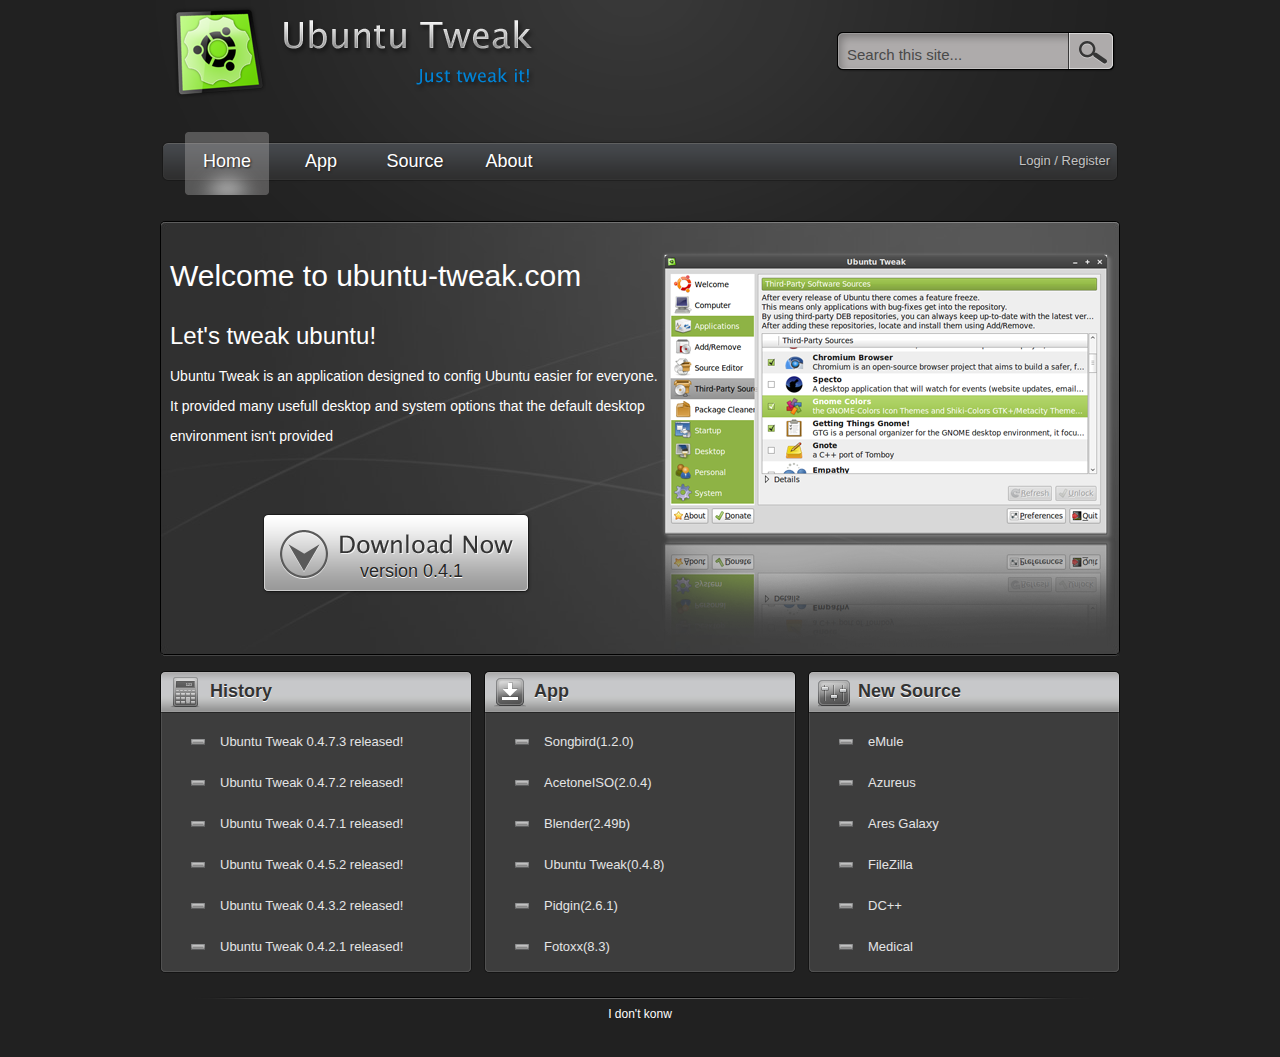
<file: utcom/index.html>
<!DOCTYPE html PUBLIC "-//W3C//DTD XHTML 1.0 Transitional//EN" "http://www.w3.org/TR/xhtml1/DTD/xhtml1-transitional.dtd">
<html xmlns="http://www.w3.org/1999/xhtml">

<head>
<meta content="text/html; charset=utf-8" http-equiv="Content-Type" />
<link rel="stylesheet" type="text/css" href="css/style.css" />
<script type='text/javascript' src='js/jquery.min.js'></script>
<script type='text/javascript' src='js/lavalamp.min.js'></script>
<script type='text/javascript' src='js/easing.js'></script>
<script type="text/javascript">
/* <![CDATA[ */
$(function(){$(".lavaLamp").lavaLamp({ fx: "backout", speed: 700 })});
/* ]]> */
</script>
<title>Welcome to ubuntu-tweak.com</title>
</head>

<body>
<div id="wrap">
	<div id="header">
		<a href="#">Ubuntu Tweak</a>
		<form action="none">
			<input type="text" id="s" name="s" value="Search this site..." onfocus="if (value =='Search this site...'){value =''}" onblur="if (value ==''){value='Search this site...'}" />
			<input type="submit" value=" " id="searchsubmit"/>
		</form>
	</div>
	<div id="navi">
		<ul class="lavaLamp">
			<li><a href="#">Home</a></li>
			<li><a href="app.html">App</a></li>
			<li><a href="#">Source</a></li>
			<li><a href="#">About</a></li>
		</ul>
		<div id="logon">
			<a href="#">Login</a><span> / </span><a href="#">Register</a>
		</div>		
	</div>
	<div id="content">
		<div class="text">
			<h2>Welcome to ubuntu-tweak.com</h2>
			<h3>Let's tweak ubuntu!</h3>
			<p>Ubuntu Tweak is an application designed to config Ubuntu easier for everyone.</p>
			<p>It provided many usefull desktop and system options that the default desktop environment isn't provided</p>
		</div>
		<div class="download">
			<a href="#"><span>version 0.4.1</span></a>
		</div>
		<div class="image">
			<img src="images/img.png" alt="ubuntu-tweak" title="Ubuntu Tweak" />
		</div>
	</div>
	<div class="contentlist" id="mgleft">
		<a class="title" id="history" href="#">History</a>
		<ul>
			<li><a href="#">Ubuntu Tweak 0.4.7.3 released!</a></li>
			<li><a href="#">Ubuntu Tweak 0.4.7.2 released!</a></li>
			<li><a href="#">Ubuntu Tweak 0.4.7.1 released!</a></li>
			<li><a href="#">Ubuntu Tweak 0.4.5.2 released!</a></li>
			<li><a href="#">Ubuntu Tweak 0.4.3.2 released!</a></li>
			<li><a href="#">Ubuntu Tweak 0.4.2.1 released!</a></li>
		</ul>
	</div>
	<div class="contentlist">
		<a class="title" id="app" href="#">App</a>
		<ul class="appa">
			<li><a href="#">Songbird(1.2.0)</a></li>
			<li><a href="#">AcetoneISO(2.0.4)</a></li>
			<li><a href="#">Blender(2.49b)</a></li>
			<li><a href="#">Ubuntu Tweak(0.4.8)</a></li>
			<li><a href="#">Pidgin(2.6.1)</a></li>
			<li><a href="#">Fotoxx(8.3)</a></li>
		</ul>
	</div>
	<div class="contentlist">
		<a class="title" id="source" href="#">New Source</a>
		<ul class="sourcea">
			<li><a href="#">eMule</a></li>
			<li><a href="#">Azureus</a></li>
			<li><a href="#">Ares Galaxy</a></li>
			<li><a href="#">FileZilla</a></li>
			<li><a href="#">DC++</a></li>
			<li><a href="#">Medical</a></li>
		</ul>
	</div>
	<div class="blank"></div>
	<div id="footer">
		<p>I don't konw</p>
	</div>
</div>
</body>

</html>
</file>
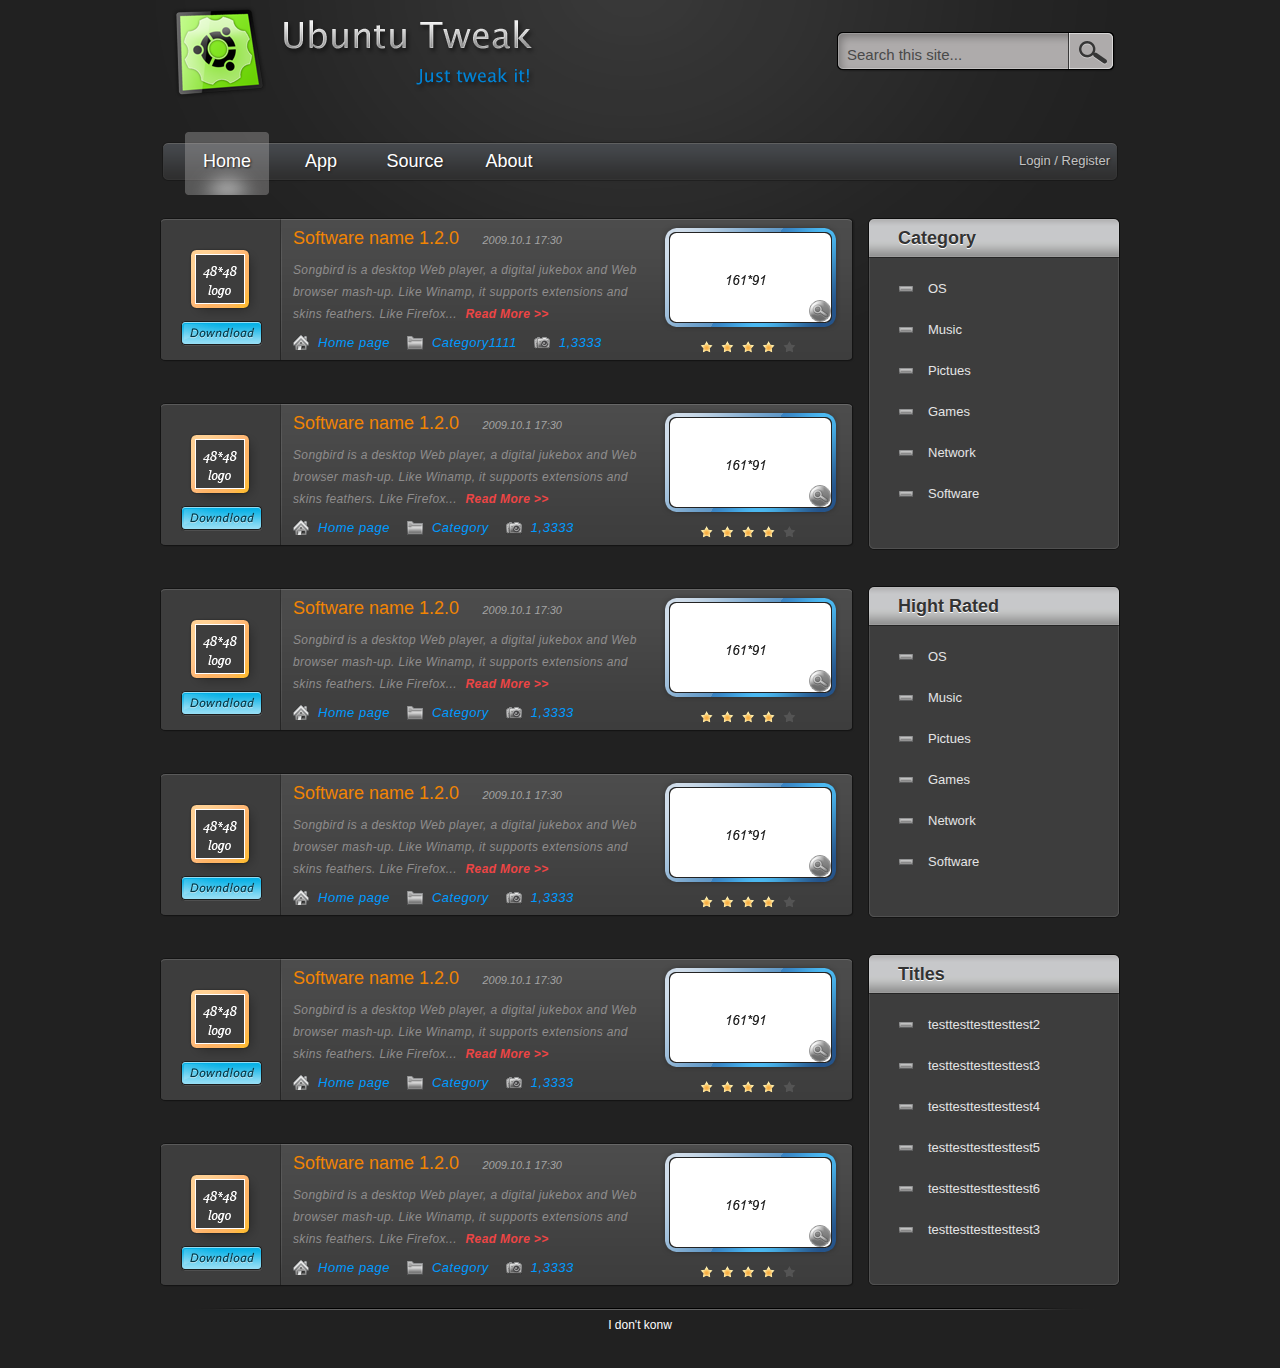
<file: utcom/app.html>
<!DOCTYPE html PUBLIC "-//W3C//DTD XHTML 1.0 Transitional//EN" "http://www.w3.org/TR/xhtml1/DTD/xhtml1-transitional.dtd">
<html xmlns="http://www.w3.org/1999/xhtml">

<head>
<meta content="text/html; charset=utf-8" http-equiv="Content-Type" />
<link rel="stylesheet" type="text/css" href="css/style.css" />
<script type='text/javascript' src='js/jquery.min.js'></script>
<script type='text/javascript' src='js/lavalamp.min.js'></script>
<script type='text/javascript' src='js/easing.js'></script>
<script type="text/javascript">
/* <![CDATA[ */
$(function(){$(".lavaLamp").lavaLamp({ fx: "backout", speed: 700 })});
/* ]]> */
</script>
	<link rel="stylesheet" type="text/css" href="css/fancy.css" media="screen" />
	<script type="text/javascript" src="js/jquery.pngFix.pack.js"></script>
	<script type="text/javascript" src="js/jquery.fancybox-1.0.0.js"></script>

	<script type="text/javascript">
		$(document).ready(function() {
			//Activate FancyBox
			$("p.test1 a").fancybox({
				'hideOnContentClick': true
			});
			
			$("p#test2 a").fancybox({
				'zoomSpeedIn':	0, 
				'zoomSpeedOut':	0, 
				'overlayShow':	true
			});
			
			$("a#custom_1").fancybox({
				'itemLoadCallback': getGroupItems
			});
			
			$("a#custom_2, a#custom_3").fancybox({
				'zoomSpeedIn':	0, 
				'zoomSpeedOut':	0
			});
			
			//Some lines for this page
			$("div#donate").bind("click", function() {
				$("#donate_form").submit()
			});
			
			$("#comment_form").attr("action", "/fancy/add_comment"); $("#age").val('fancy'); //die spamers, die...
		});

		//List can contain mixed media too
		//Parameter "o" ir optional and used to override settings, example: {url: "http://www.google.com", title: false,  o: {'frameWidth': 200} }
		var imageList = [
			{url: "images/6_b.jpg", title: "First image"},
			{url: "images/7_b.jpg", title: "Second image"},
			{url: "images/8_b.jpg", title: "Third image"}
		];
		
		function getGroupItems(opts) {
			jQuery.each(imageList, function(i, val) {
		        opts.itemArray.push(val);
		    });
		}
		
	</script>
<title>Welcome to ubuntu-tweak.com</title>
</head>

<body>
<div id="wrap">
	<div id="header">
		<a href="#">Ubuntu Tweak</a>
		<form action="none">
			<input type="text" id="s" name="s" value="Search this site..." onfocus="if (value =='Search this site...'){value =''}" onblur="if (value ==''){value='Search this site...'}" />
			<input type="submit" value=" " id="searchsubmit"/>
		</form>
	</div>
	<div id="navi">
		<ul class="lavaLamp">
			<li><a href="#">Home</a></li>
			<li><a href="#">App</a></li>
			<li><a href="#">Source</a></li>
			<li><a href="#">About</a></li>
		</ul>
		<div id="logon">
			<a href="#">Login</a><span> / </span><a href="#">Register</a>
		</div>		
	</div>
	<div class="appcontent">
		<div class="appitem" id="appitemtop">
			<div class="applogo">
				<img src="images/applogo.png" />
				<a href="#">download</a>
			</div>
			<div class="appinfo">
				<p>
					<h2><a href="#">Software name 1.2.0</a></h2>
					<span class="date">2009.10.1 17:30</span>
				</p>
				<div class="appdis">
					Songbird is a desktop Web player, a digital jukebox and Web browser mash-up. Like Winamp, it supports extensions and skins feathers. Like Firefox...
					<a href="#" class="readmore">Read More >></a>
				</div>
				<div class="appdetail"><span class="homepage"><a href="#">Home page</a></span><span class="appcategory"><a href="#">Category1111</a></span><span class="views">1,3333</span></div>
			</div>
			<div class="appscreenshot">
				<img src="images/screenshot.png" />
				<p class="test1"><a href="images/test.png"><img class="sstop" src="images/appscreenshotbg.png" /></a></p>
			</div>
			<div class="vote">
				<img src="images/vote.png" />
			</div>
		</div>
		<div class="appitem">
			<div class="applogo">
				<img src="images/applogo.png" />
				<a href="#">download</a>
			</div>
			<div class="appinfo">
				<p>
					<h2><a href="#">Software name 1.2.0</a></h2>
					<span class="date">2009.10.1 17:30</span>
				</p>
				<div class="appdis">
					Songbird is a desktop Web player, a digital jukebox and Web browser mash-up. Like Winamp, it supports extensions and skins feathers. Like Firefox...
					<a href="#" class="readmore">Read More >></a>
				</div>
				<div class="appdetail"><span class="homepage"><a href="#">Home page</a></span><span class="appcategory"><a href="#">Category</a></span><span class="views">1,3333</span></div>
			</div>
			<div class="appscreenshot">
				<img src="images/screenshot.png" />
				<p class="test1"><a href="images/test.png"><img class="sstop" src="images/appscreenshotbg.png" /></a></p>
			</div>
			<div class="vote">
				<img src="images/vote.png" />
			</div>
		</div>
		<div class="appitem">
			<div class="applogo">
				<img src="images/applogo.png" />
				<a href="#">download</a>
			</div>
			<div class="appinfo">
				<p>
					<h2><a href="#">Software name 1.2.0</a></h2>
					<span class="date">2009.10.1 17:30</span>
				</p>
				<div class="appdis">
					Songbird is a desktop Web player, a digital jukebox and Web browser mash-up. Like Winamp, it supports extensions and skins feathers. Like Firefox...
					<a href="#" class="readmore">Read More >></a>
				</div>
				<div class="appdetail"><span class="homepage"><a href="#">Home page</a></span><span class="appcategory"><a href="#">Category</a></span><span class="views">1,3333</span></div>
			</div>
			<div class="appscreenshot">
				<img src="images/screenshot.png" />
				<p class="test1"><a href="images/test.png"><img class="sstop" src="images/appscreenshotbg.png" /></a></p>
			</div>
			<div class="vote">
				<img src="images/vote.png" />
			</div>
		</div>
		<div class="appitem">
			<div class="applogo">
				<img src="images/applogo.png" />
				<a href="#">download</a>
			</div>
			<div class="appinfo">
				<p>
					<h2><a href="#">Software name 1.2.0</a></h2>
					<span class="date">2009.10.1 17:30</span>
				</p>
				<div class="appdis">
					Songbird is a desktop Web player, a digital jukebox and Web browser mash-up. Like Winamp, it supports extensions and skins feathers. Like Firefox...
					<a href="#" class="readmore">Read More >></a>
				</div>
				<div class="appdetail"><span class="homepage"><a href="#">Home page</a></span><span class="appcategory"><a href="#">Category</a></span><span class="views">1,3333</span></div>
			</div>
			<div class="appscreenshot">
				<img src="images/screenshot.png" />
				<p class="test1"><a href="images/test.png"><img class="sstop" src="images/appscreenshotbg.png" /></a></p>
			</div>
			<div class="vote">
				<img src="images/vote.png" />
			</div>
		</div>
		<div class="appitem">
			<div class="applogo">
				<img src="images/applogo.png" />
				<a href="#">download</a>
			</div>
			<div class="appinfo">
				<p>
					<h2><a href="#">Software name 1.2.0</a></h2>
					<span class="date">2009.10.1 17:30</span>
				</p>
				<div class="appdis">
					Songbird is a desktop Web player, a digital jukebox and Web browser mash-up. Like Winamp, it supports extensions and skins feathers. Like Firefox...
					<a href="#" class="readmore">Read More >></a>
				</div>
				<div class="appdetail"><span class="homepage"><a href="#">Home page</a></span><span class="appcategory"><a href="#">Category</a></span><span class="views">1,3333</span></div>
			</div>
			<div class="appscreenshot">
				<img src="images/screenshot.png" />
				<p class="test1"><a href="images/test.png"><img class="sstop" src="images/appscreenshotbg.png" /></a></p>
			</div>
			<div class="vote">
				<img src="images/vote.png" />
			</div>
		</div>
		<div class="appitem">
			<div class="applogo">
				<img src="images/applogo.png" />
				<a href="#">download</a>
			</div>
			<div class="appinfo">
				<p>
					<h2><a href="#">Software name 1.2.0</a></h2>
					<span class="date">2009.10.1 17:30</span>
				</p>
				<div class="appdis">
					Songbird is a desktop Web player, a digital jukebox and Web browser mash-up. Like Winamp, it supports extensions and skins feathers. Like Firefox...
					<a href="#" class="readmore">Read More >></a>
				</div>
				<div class="appdetail"><span class="homepage"><a href="#">Home page</a></span><span class="appcategory"><a href="#">Category</a></span><span class="views">1,3333</span></div>
			</div>
			<div class="appscreenshot">
				<img src="images/screenshot.png" />
				<p class="test1"><a href="images/test.png"><img class="sstop" src="images/appscreenshotbg.png" /></a></p>
			</div>
			<div class="vote">
				<img src="images/vote.png" />
			</div>
		</div>
	</div>
	<div class="sidebar">
		<div class="sidebaritem" id="sidebaritemtop">
			<a class="title" href="#">Category</a>
			<ul>
				<li><a href="#">OS</a></li>
				<li><a href="#">Music</a></li>
				<li><a href="#">Pictues</a></li>
				<li><a href="#">Games</a></li>
				<li><a href="#">Network</a></li>
				<li><a href="#">Software</a></li>
			</ul>
		</div>
		<div class="sidebaritem">
			<a class="title" href="#">Hight Rated</a>
			<ul>
				<li><a href="#">OS</a></li>
				<li><a href="#">Music</a></li>
				<li><a href="#">Pictues</a></li>
				<li><a href="#">Games</a></li>
				<li><a href="#">Network</a></li>
				<li><a href="#">Software</a></li>
			</ul>
		</div>
		<div class="sidebaritem">
			<a class="title" href="#">Titles</a>
			<ul>
				<li><a href="#">testtesttesttesttest2</a></li>
				<li><a href="#">testtesttesttesttest3</a></li>
				<li><a href="#">testtesttesttesttest4</a></li>
				<li><a href="#">testtesttesttesttest5</a></li>
				<li><a href="#">testtesttesttesttest6</a></li>
				<li><a href="#">testtesttesttesttest3</a></li>
			</ul>
		</div>
	</div>
	<div class="blank"></div>
	<div id="footer">
		<p>I don't konw</p>
	</div>
</div>
</body>

</html>
</file>
<file: utcom/css/fancy.css>
div#fancy_overlay {
	position:absolute;
	top: 0;
	left: 0;
	z-index: 90;
	width: 100%;
	background-color: #333;
}

div#fancy_loading {
	position: absolute;
	height: 40px;
	width: 40px;
	cursor: pointer;
	display: none;
	overflow: hidden;
	background: transparent;
	z-index: 100;
}

div#fancy_loading div {
	position: absolute;
	top: 0;
	left: 0;
	width: 40px;
	height: 480px;
	background: transparent url(../pic/fancy_progress.png) no-repeat;
}

div#fancy_close {
	position: absolute;
	top: -12px;
	right: -12px;
	height: 30px;
	width: 30px;
	background: transparent url(../pic/fancy_closebox.png) ;
	cursor: pointer;
	z-index: 100;
	display: none;
}

div#fancy_content {
	position: absolute;
	top: 0;
	left: 0;
	width: 100%;
	height: 100%;
	padding: 0; 
	margin: 0;
	z-index: 96;
}

#fancy_frame {
	position: relative;
	width: 100%;
	height: 100%;
	display: none;
}

img#fancy_img {
	position: absolute;
	top: 0;
	left: 0;
	width: 100%;
	height: 100%;
	border:0; 
	padding: 0; 
	margin: 0;
	z-index: 92;
}

div#fancy_title {
	position: absolute;
	bottom: -35px;
	left: 0;
	width: 100%;
	z-index: 100;
	display: none;
}

div#fancy_title table {
	margin: 0 auto;
}

div#fancy_title div {
	color: #FFF;
	font: bold 12px Arial;
	padding-bottom: 2px;
}

td#fancy_title_left {
	height: 32px;
	width: 15px;
	background: transparent url(../pic/fancy_title_left.png) repeat-x;
}

td#fancy_title_main {
	height: 32px;
	background: transparent url(../pic/fancy_title_main.png) repeat-x;
}

td#fancy_title_right {
	height: 32px;
	width: 15px;
	background: transparent url(../pic/fancy_title_right.png) repeat-x;
}

div#fancy_outer {
	position: absolute;
    top: 0;
    left: 0;
    z-index: 90;
    padding: 18px 18px 58px 18px;
    margin: 0;
    overflow: hidden;
    background: transparent;
    display: none;
}

div#fancy_inner {
	position: relative;
	width:100%;
	height:100%;
	border: 1px solid #555;
	-moz-border-radius:5px;
	-webkit-border-radius:5px;
	border-radius:5px;
}

a#fancy_left, a#fancy_right {
	position: absolute; 
	bottom: 10px; 
	height: 100%; 
	width: 35%; 
	cursor: pointer;
	background-image: url([data-uri]);
	z-index: 100; 
}

a#fancy_left {
	left: 0px; 
}

a#fancy_right {
	right: 0px; 
}

a#fancy_left:hover {
	background: transparent url(../pic/fancy_left.gif) no-repeat 0% 100%;
}

a#fancy_right:hover {
	background: transparent url(../pic/fancy_right.gif) no-repeat 100% 100%;
}

#fancy_bigIframe, #fancy_freeIframe {
	position:absolute;
	top: 0;
	left: 0;
	width: 100%;
	height: 100%;
	z-index: 10;
}

div#fancy_bg {
	display: none;
}
	
div.fancy_bg {
	position: absolute;
	display: block;
	z-index: 70;
}

div.fancy_bg_n {
	top: -18px;
	width: 100%;
	height: 18px;
	background: transparent url(../pic/fancy_shadow_n.png) repeat-x;
}

div.fancy_bg_ne {
	top: -18px;
	right: -13px;
	width: 13px;
	height: 18px;
	background: transparent url(../pic/fancy_shadow_ne.png) no-repeat;
}

div.fancy_bg_e {
	right: -13px;
	height: 100%;
	width: 13px;
	background: transparent url(../pic/fancy_shadow_e.png) repeat-y;
}

div.fancy_bg_se {
	bottom: -18px;
	right: -13px;
	width: 13px;
	height: 18px;
	background: transparent url(../pic/fancy_shadow_se.png) no-repeat;
}

div.fancy_bg_s {
	bottom: -18px;
	width: 100%;
	height: 18px;
	background: transparent url(../pic/fancy_shadow_s.png) repeat-x;
}

div.fancy_bg_sw {
	bottom: -18px;
	left: -13px;
	width: 13px;
	height: 18px;
	background: transparent url(../pic/fancy_shadow_sw.png) no-repeat;
}

div.fancy_bg_w {
	left: -13px;
	height: 100%;
	width: 13px;
	background: transparent url(../pic/fancy_shadow_w.png) repeat-y;
}

div.fancy_bg_nw {
	top: -18px;
	left: -13px;
	width: 13px;
	height: 18px;
	background: transparent url(../pic/fancy_shadow_nw.png) no-repeat;
}
</file>
<file: utcom/css/style.css>
/**************************** css reset *************************/
html, body, div, span, applet, object, iframe, table, caption, tbody, tfoot, thead, tr, th, td,
del, dfn, em, font, img, ins, kbd, q, s, samp, small, strike, strong, sub, sup, tt, var,
h1, h2, h3, h4, h5, h6, p, blockquote, pre, a, abbr, acronym, address, big, cite, code,
dl, dt, dd, ol, ul, li, fieldset, form, label, legend {
	 vertical-align: baseline;
	 font-family: inherit;
	 font-weight: inherit;
	 font-style: inherit;
	 font-size: 100%;
	 outline: 0;
	 padding: 0;
	 margin: 0;
	 border: 0;
 }
:focus {
	outline: 0;
 }
ol, ul {
	list-style: none;
 }
table {
	 border-collapse: separate;
	 border-spacing: 0;
 }
caption, th, td {
	 font-weight: normal;
	 text-align: left;
 }
blockquote:before, blockquote:after, q:before, q:after {
	content: "";
 }
blockquote, q {
	quotes: "" "";
 }

body
	{
		font-size:12px;
		font-family:Arial,Helvetica,sans-serif;
		background:url(../images/bg.png) top center no-repeat #212121;
	}
#wrap
	{
		position:relative;
		left:50%;
		margin:0;
		padding:0;
		width:960px;
		margin-left:-480px;
	}
/**************************** header *************************/
#header
	{
		position:relative;
	}
#header a
	{
		width:390px;
		height:105px;
		display:block;
		text-indent:-9999px;
		overflow:hidden;
		background:url(../images/logo.png) no-repeat;
	}
#s
	{
		position:absolute;
		top:43px;
		left:685px;
		width:210px;
		height:20px;
		background:transparent;
		border:none;
		font-size:15px;
		color:#494949;
		font-family:inherit;
		outline:none;
	}
#searchsubmit
	{
		position:absolute;
		top:30px;
		width:40px;
		height:35px;
		left:905px;
		cursor:pointer;
		background:transparent;
		border:none;
	}
#navi
	{
		height:70px;
		margin-top:21px;
		background:url(../images/navibg.png) no-repeat center;
	}
#navi ul
	{
		list-style:none;
		padding-left:20px;
	}
#navi ul li
	{
		text-align:center;
		width:94px;
		line-height:70px;
	}
#navi a
	{
		text-decoration:none;
		color:#fff;
		font-size:18px;
		text-shadow:1px 1px 2px #222;
	}
#logon
	{
		float:right;
		margin-right:10px;
	}
#logon a,#logon span
	{
		line-height:70px;
		color:#c3c3c3;
		font-size:13px;
	}
#logon a:hover
	{
		text-decoration:underline;
	}

.lavaLamp{
position: relative; 
margin: 10px 0; 
}
.lavaLamp li{
float: left; 
}
.lavaLamp li.back{
background:url(../images/libg.png) no-repeat center;
width:94px;
margin-top:2px;
height: 70px; 
z-index: 1;
position: absolute; 
}
.lavaLamp li a{
color:#000;
z-index: 2;
text-decoration:none;
position: relative;
margin: auto 10px;
}
/**************************** content *************************/
#content
	{
		margin-top:25px;
		position:relative;
		height:450px;
		background:url(../images/contentbg.jpg) no-repeat;
	}
.text
	{
		color:#fffefe;
		text-align:left;
		padding-left:10px;
		width:500px;
		padding-top:20px;
	}
.text h2
	{
		font-size:30px;
		text-align:left;
		line-height:70px;
	}
.text h3
	{
		font-size:24px;
		line-height:50px;
	}
.text p
	{
		line-height:30px;
		font-size:14px;
	}
.download
	{
		margin-top:60px;
		margin-left:100px;
	}
.download a
	{
		width:174px;
		height:36px;
		padding-top:50px;
		padding-left:100px;
		display:block;
		overflow:hidden;
		color:#252525;
		text-decoration:none;
		text-shadow:0 1px #FFFFFF;
		font-size:18px;
		background:url(../images/download.png) no-repeat;
	}
.image
	{
		position:absolute;
		left:500px;
		top:30px;
	}
/**************************** contentlist *************************/
.contentlist
	{
		width:312px;
		float:left;
		margin-left:12px;
		background:url(../images/contentlistbg.png) no-repeat
	}
.contentlist ul
	{
		list-style:none;
	}
.contentlist a,.sidebaritem a
	{
		color:#e4e4e5;
		text-decoration:none;
	}
.contentlist a:hover,.sidebaritem a:hover
	{
		color:#ffbe31;
	}
.title
	{
		font-size:18px;
		line-height:40px;
		font-weight:550;
		padding-left:50px;
		height:40px;
		width:50px;
		display:block;
		color:#333 !important;
		text-shadow:0 1px #FFFFFF;
		text-decoration:none;
	}
.title:hover
	{
		color:#000 !important;
	}
#history
	{
		background:url(../images/history.png) no-repeat 10px 5px;
	}
#app
	{
		background:url(../images/app.png) no-repeat 10px 5px;
	}
#source
	{
		width:110px !important;
		background:url(../images/source.png) no-repeat 10px 5px;
	}
.appa a:hover
	{
		color:#ff4040 !important;
	}
.sourcea a:hover
	{
		color:#0092E8 !important;
	}
.contentlist ul,.sidebaritem ul
	{
		margin-left:30px;
		margin-top:10px;
		padding-bottom:10px;
	}
.contentlist ul li,.sidebaritem ul li
	{
		padding-left:30px;
		line-height:41px;
		font-size:13px;
		background:url(../images/arrow.png) no-repeat center left;
	}
#mgleft
	{
		margin-left:0 !important;
	}
/**************************** app *************************/
.appcontent
	{
		width:695px;
		float:left;
	}
.appitem
	{
		height:145px;
		position:relative;
		margin-top:40px;
		background:url(../images/appitembg.png) no-repeat;
	}
#appitemtop
	{
		margin-top:20px;
	}
.applogo
	{
		float:left;
		position:absolute;
		top:37px;
		left:36px;
	}
.applogo a
	{
		display:block;
		text-indent:-99999px;
		width:81px;
		height:25px;
		position:absolute;
		margin:18px 0 0 -15px;
		background:url(../images/appdownload.png) no-repeat top left;
	}
.applogo a:hover
	{
		background:url(../images/appdownload.png) no-repeat 0 -25px;
	}
.appinfo
	{
		width:350px;
		float:left;
		margin-left:133px;
		padding-top:10px;
	}
.appinfo h2
	{
		display:inline;
	}
.appinfo h2 a
	{
		font-size:18px;
		color:#f18403;
		text-decoration:none;
	}
.date
	{
		color:#a3a3a3;
		font-size:11px;
		font-style:italic;
		padding-left:20px;
	}
.appdis
	{
		color:#8f8d8d;
		font-style:italic;
		font-size:12px;
		line-height:22px;
		padding-top:10px;
		letter-spacing:0.03em;
	}
.readmore
	{
		color:#ed4545;
		text-decoration:none;
		padding:0 5px;
		font-weight:600;
	}
.readmore:hover
	{
		background-color:#ed4545;		
		text-decoration:none;
		-moz-border-radius:3px;
		-webkit-border-radius:3px;
		border-radius:3px;
		color:#fff;
	}
.appdetail
	{
		margin-top:10px;
	}
.appdetail span
	{
		padding-left:25px;
		margin-right:17px;
	}
.appdetail span,.appdetail span a
	{
		font-size:13px;
		color:#009bff;
		font-style:italic;
		letter-spacing:0.04em;
		text-decoration:none;
	}
.appdetail span a:hover
	{
		text-decoration:underline;
	}
.homepage
	{
		background:url(../images/appdetail.png) no-repeat top left;
	}
.appcategory
	{
		background:url(../images/appdetail.png) no-repeat 0 -20px;
	}
.views
	{
		background:url(../images/appdetail.png) no-repeat 0 -38px;
	}
.appscreenshot img
	{
		position:absolute;
		top:15px;
		left:510px;
	}
.sstop
	{
		margin:-10px 0 0 -10px;
	}
.vote
	{
		position:absolute;
		top:122px;
		left:540px;
	}
/**************************** sidebar *************************/
.sidebar
	{
		margin-top:20px;
		width:252px;
		float:right;
	}
.sidebaritem
	{
		width:252px;
		height:332px;
		margin-top:36px;
		background:url(../images/sidebarbg.png) no-repeat;
	}
#sidebaritemtop
	{
		margin-top:0 !important;
	}
.sidebaritem .title
	{
		padding-left:30px;
		width:100%;
	}
/**************************** footer *************************/
.blank
	{
		clear:both;
	}
#footer
	{
		color:#fffefe;
		text-align:center;
		height:50px;
		margin-top:20px;
		padding-top:10px;
		background:url(../images/footer.png) no-repeat top center;
	}
</file>
